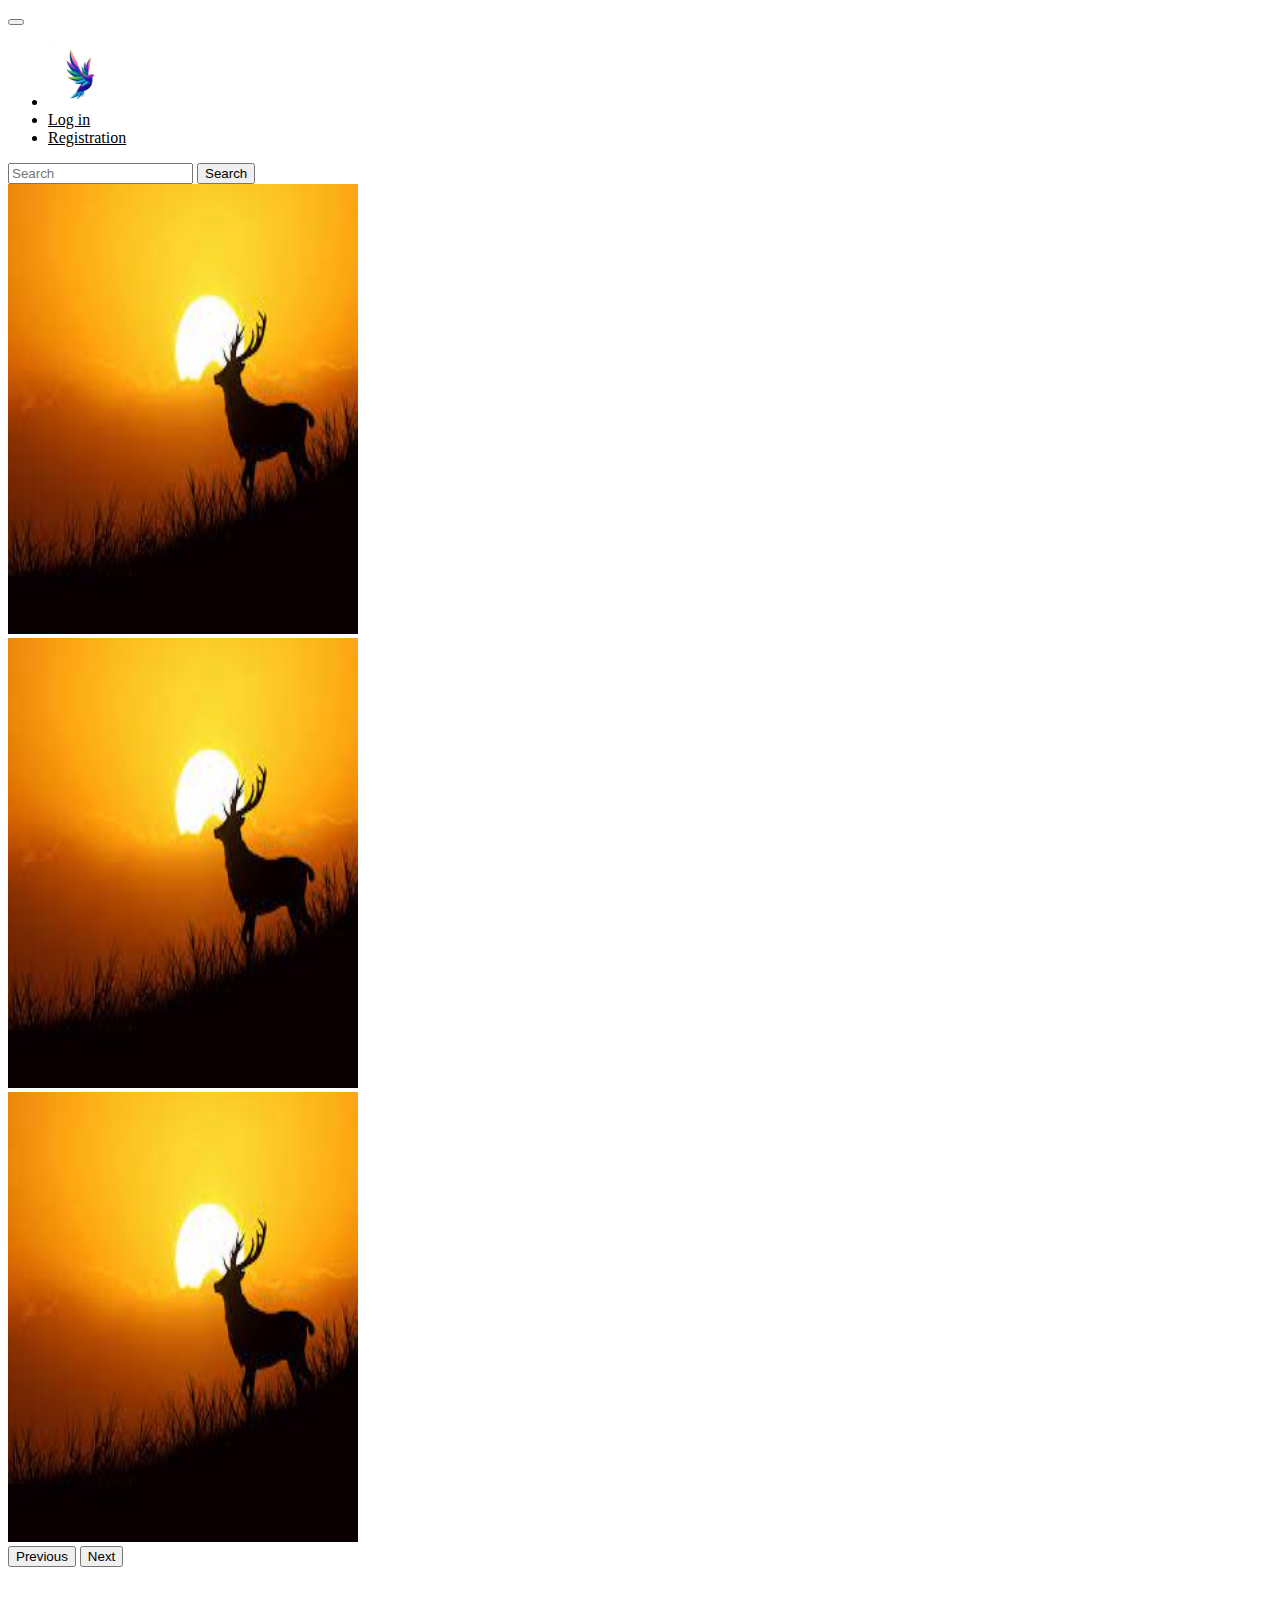
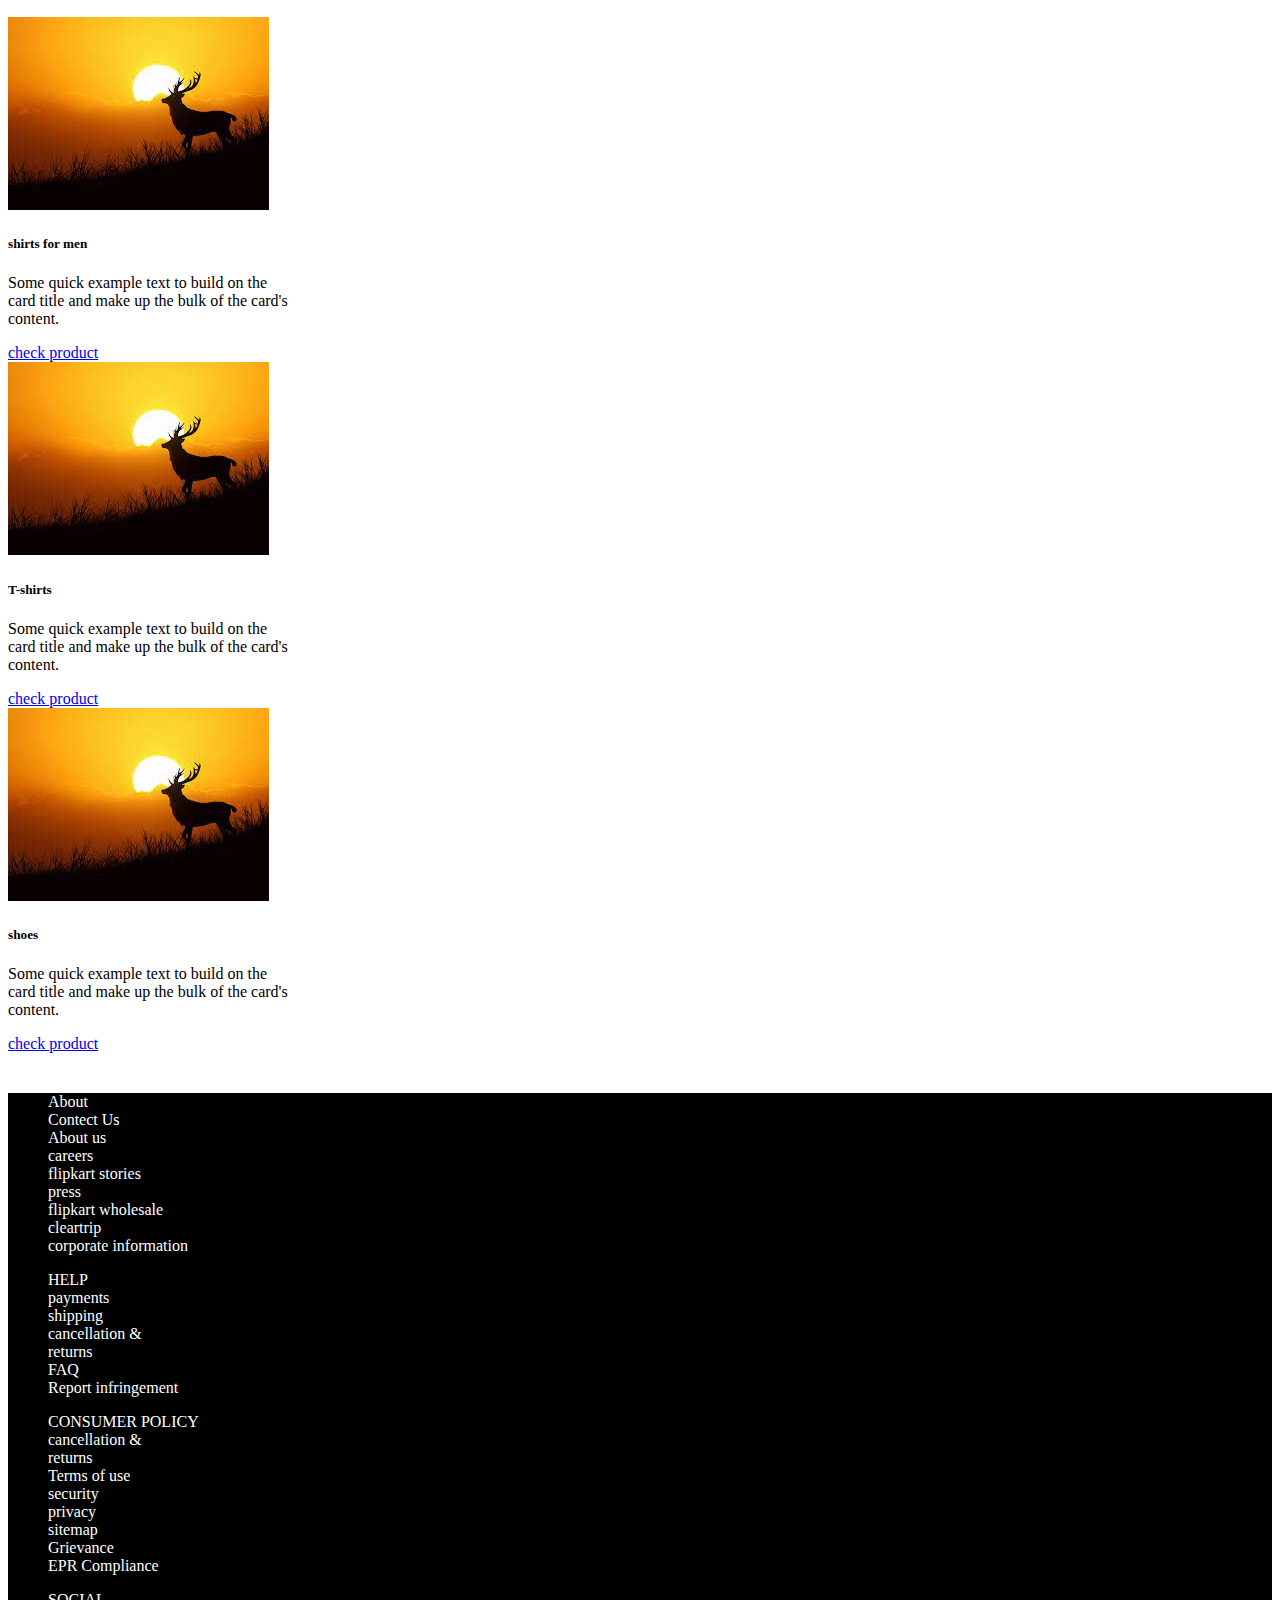
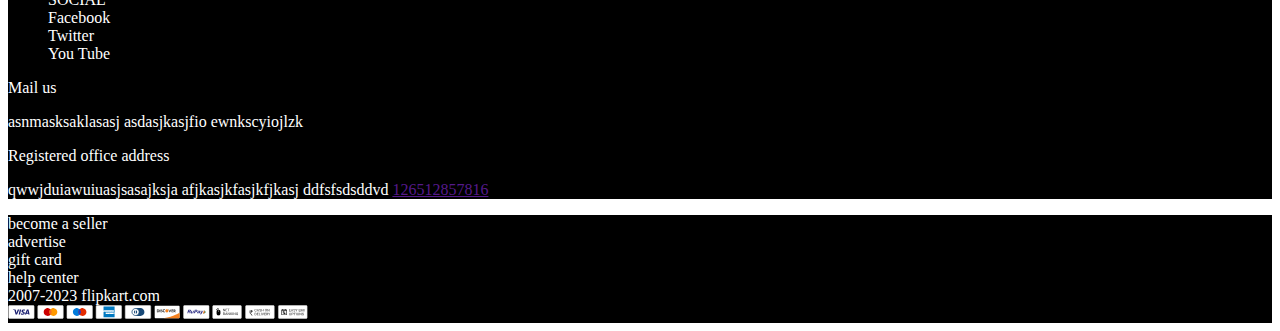
<file: index.html>
<!DOCTYPE html>
<html lang="en">

<head>
    <meta charset="UTF-8">
    <meta name="viewport" content="width=device-width, initial-scale=1">
    <title>Boostrap site</title>
    <link href="https://cdn.jsdelivr.net/npm/bootstrap@5.2.2/dist/css/bootstrap.min.css" rel="stylesheet"
        integrity="sha384-T3c6CoIi6uLrA9TneNEoa7RxnatzjcDSCmG1MXxSR1GAsXEV/Dwwykc2MPK8M2HN" crossorigin="anonymous">
    <link rel="stylesheet" href="style.css">
</head>




<body>

    <nav class="navbar navbar-expand-lg bg-light">
        <div class="container-fluid">
            <a class="navbar-brand" href="#"></a>
            <button class="navbar-toggler" type="button" data-bs-toggle="collapse"
                data-bs-target="#navbarSupportedContent" aria-controls="navbarSupportedContent" aria-expanded="false"
                aria-label="Toggle navigation">
                <span class="navbar-toggler-icon"></span>
            </button>
            <div class="collapse navbar-collapse" id="navbarSupportedContent">
                <ul class="navbar-nav me-auto mb-2 mb-lg-0">
                    <li class="nav-item">
                       <a href="index.html"><img src="bird-colorful-gradient-design-vector_343694-2506.avif" height="65px" width="65px" alt="">
                    </li>
                    <li class="nav-item">
                        <a style="color: black;" class="nav-link active" aria-current="page" href="signin.html">Log in</a>
                    </li>
                    <li class="nav-item">
                        <a style="color: black;" class="nav-link" href="form.html">Registration</a>
                    </li>
                    <!-- <li class="nav-item dropdown">
                        <a class="nav-link dropdown-toggle" href="#" role="button" data-bs-toggle="dropdown"
                            aria-expanded="false">
                            products
                        </a>
                        <ul class="dropdown-menu">
                            <li><a class="dropdown-item" href="#">Men's wear</a></li>
                            <li><a class="dropdown-item" href="#">Women's wear</a></li>
                            <li>
                                <hr class="dropdown-divider">
                            </li>
                            <li><a class="dropdown-item" href="#">other products</a></li>
                        </ul>
                    </li>
                    <li class="nav-item">
                        <a class="nav-link disabled">details</a>
                    </li> -->
                </ul>
                <form class="d-flex" role="search">
                    <input class="form-control me-2" type="search" placeholder="Search" aria-label="Search">
                    <button class="btn btn-outline-success" type="submit">Search</button>
                </form>
            </div>
        </div>
    </nav>


    <div id="carouselExampleControls" class="carousel slide" data-bs-ride="carousel">
        <div class="carousel-inner" >
            <div class="carousel-item active">
                <img src="image 1.jpg" width="350px" height="450px" class="d-block w-100" alt="...">
            </div>
            <div class="carousel-item">
                <img src="image 1.jpg" width="350px" height="450px" class="d-block w-100" alt="...">
            </div>
            <div class="carousel-item">
                <img src="image 1.jpg" width="350px" height="450px" class="d-block w-100" alt="...">
            </div>
        </div>
        <button class="carousel-control-prev" type="button" data-bs-target="#carouselExampleControls"
            data-bs-slide="prev">
            <span class="carousel-control-prev-icon" aria-hidden="true"></span>
            <span class="visually-hidden">Previous</span>
        </button>
        <button class="carousel-control-next" type="button" data-bs-target="#carouselExampleControls"
            data-bs-slide="next">
            <span class="carousel-control-next-icon" aria-hidden="true"></span>
            <span class="visually-hidden">Next</span>
        </button>
    </div>
    <div class="container">
        <div class="row" style="margin-top: 50px;">
            <div class="col-md-4">
                <div class="card" style="width: 18rem;">
                    <img src="image 1.jpg" class="card-img-top" alt="...">
                    <div class="card-body">
                        <h5 class="card-title">shirts for men</h5>
                        <p class="card-text">Some quick example text to build on the card title and make up the bulk of
                            the card's content.</p>
                        <a href="#" class="btn btn-primary">check product</a>
                    </div>
                </div>
            </div>
            <div class="col-md-4">
                <div class="card" style="width: 18rem;">
                    <img src="image 1.jpg" class="card-img-top" alt="...">
                    <div class="card-body">
                        <h5 class="card-title">T-shirts</h5>
                        <p class="card-text">Some quick example text to build on the card title and make up the bulk of
                            the card's content.</p>
                        <a href="#" class="btn btn-primary">check product</a>
                    </div>
                </div>
            </div>
            <div class="col-md-4">
                <div class="card" style="width: 18rem;">
                    <img src="image 1.jpg" class="card-img-top" alt="...">
                    <div class="card-body">
                        <h5 class="card-title">shoes</h5>
                        <p class="card-text">Some quick example text to build on the card title and make up the bulk of
                            the card's content.</p>
                        <a href="#" class="btn btn-primary">check product</a>
                    </div>
                </div>
            </div>
        </div>
    </div>
    <div class="container-fluid">
        <div class="row list" style="margin-top: 40px;">
            <div class="col-md-2 text-dec">
                <ul>
                    <li>About</li>
                    <li><a href="">Contect Us</a></li>
                    <li><a href="">About us</a></li>
                    <li><a href="">careers</a></li>
                    <li><a href="">flipkart stories</a></li>
                    <li><a href="">press</a></li>
                    <li><a href="">flipkart wholesale</a></li>
                    <li><a href="">cleartrip</a></li>
                    <li><a href="">corporate information</a></li>

                </ul>
            </div>
            <div class="col-md-2 text-dec">
                <ul>
                    <li>HELP</li>
                    <li><a href="">payments</a></li>
                    <li><a href="">shipping</a></li>
                    <li><a href="">cancellation & <br>returns </a></li>
                    <li><a href="">FAQ</a></li>
                    <li><a href="">Report infringement</a></li>
                </ul>

            </div>
            <div class="col-md-2 text-dec">
                <ul>
                    <li>CONSUMER POLICY</li>
                    <li><a href="">cancellation & <br>returns </a></li>
                    <li><a href="">Terms of use</a></li>
                    <li><a href="">security</a></li>
                    <li><a href="">privacy</a></li>
                    <li><a href="">sitemap</a></li>
                    <li><a href="">Grievance</a></li>
                    <li><a href="">EPR Compliance</a></li>

                </ul>

            </div>
            <div class="col-md-2 text-dec">
                <ul>
                    <li>SOCIAL</li>
                    <li><a href="#">Facebook</a></li>
                    <li><a href="">Twitter</a></li>
                    <li><a href="">You Tube</a></li>
                </ul>

            </div>
            <div class="col-md-2">
                <p>Mail us</p>
                <p>asnmasksaklasasj asdasjkasjfio ewnkscyiojlzk</p>

            </div>
            <div class="col-md-2">
                <p> Registered office address</p>
                <p>qwwjduiawuiuasjsasajksja afjkasjkfasjkfjkasj ddfsfsdsddvd <a href="">126512857816</a></p>

            </div>
        </div>

    </div>
    <div class="container-fluid">
        <div class="row">
            <div class="col-md-2 text"><a href="">
                    become a seller</a>
            </div>
            <div class="col-md-1 text"><a href="">
                    advertise</a>
            </div>
            <div class="col-md-1 text "><a href="">
                    gift card</a>
            </div>
            <div class="col-md-2 text"><a href="">
                    help center</a>
            </div>
            <div class="col-md-3 text">
                2007-2023 flipkart.com
            </div>
            <div class="col-md-3 text">
                <img src="payment-method-c454fb (1).svg" alt="" width="300px">



            </div>


        </div>
    </div>




    <link href="https://cdn.jsdelivr.net/npm/bootstrap@5.2.3/dist/css/bootstrap.min.css" rel="stylesheet"
        integrity="sha384-rbsA2VBKQhggwzxH7pPCaAqO46MgnOM80zW1RWuH61DGLwZJEdK2Kadq2F9CUG65" crossorigin="anonymous">
    <script src="https://cdn.jsdelivr.net/npm/bootstrap@5.2.3/dist/js/bootstrap.bundle.min.js"
        integrity="sha384-kenU1KFdBIe4zVF0s0G1M5b4hcpxyD9F7jL+jjXkk+Q2h455rYXK/7HAuoJl+0I4"
        crossorigin="anonymous"></script>

</body>

</html>
</file>
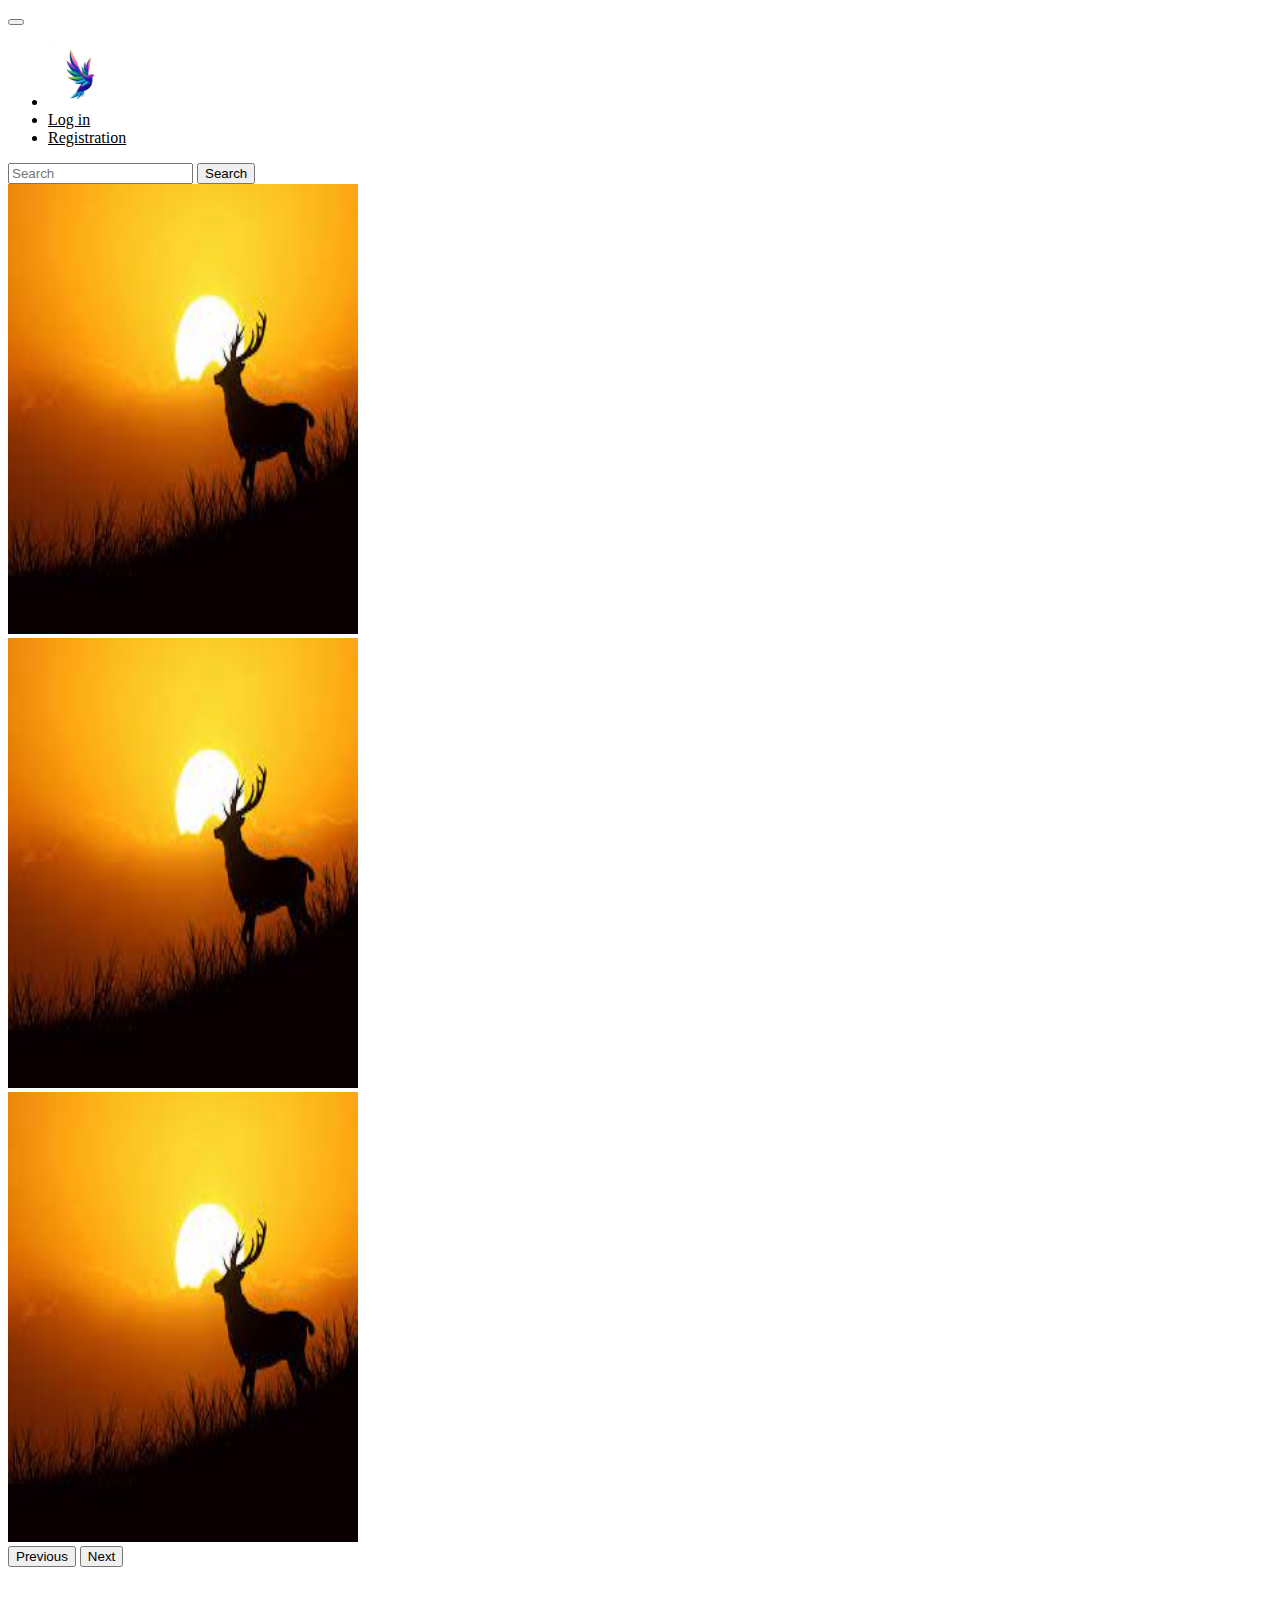
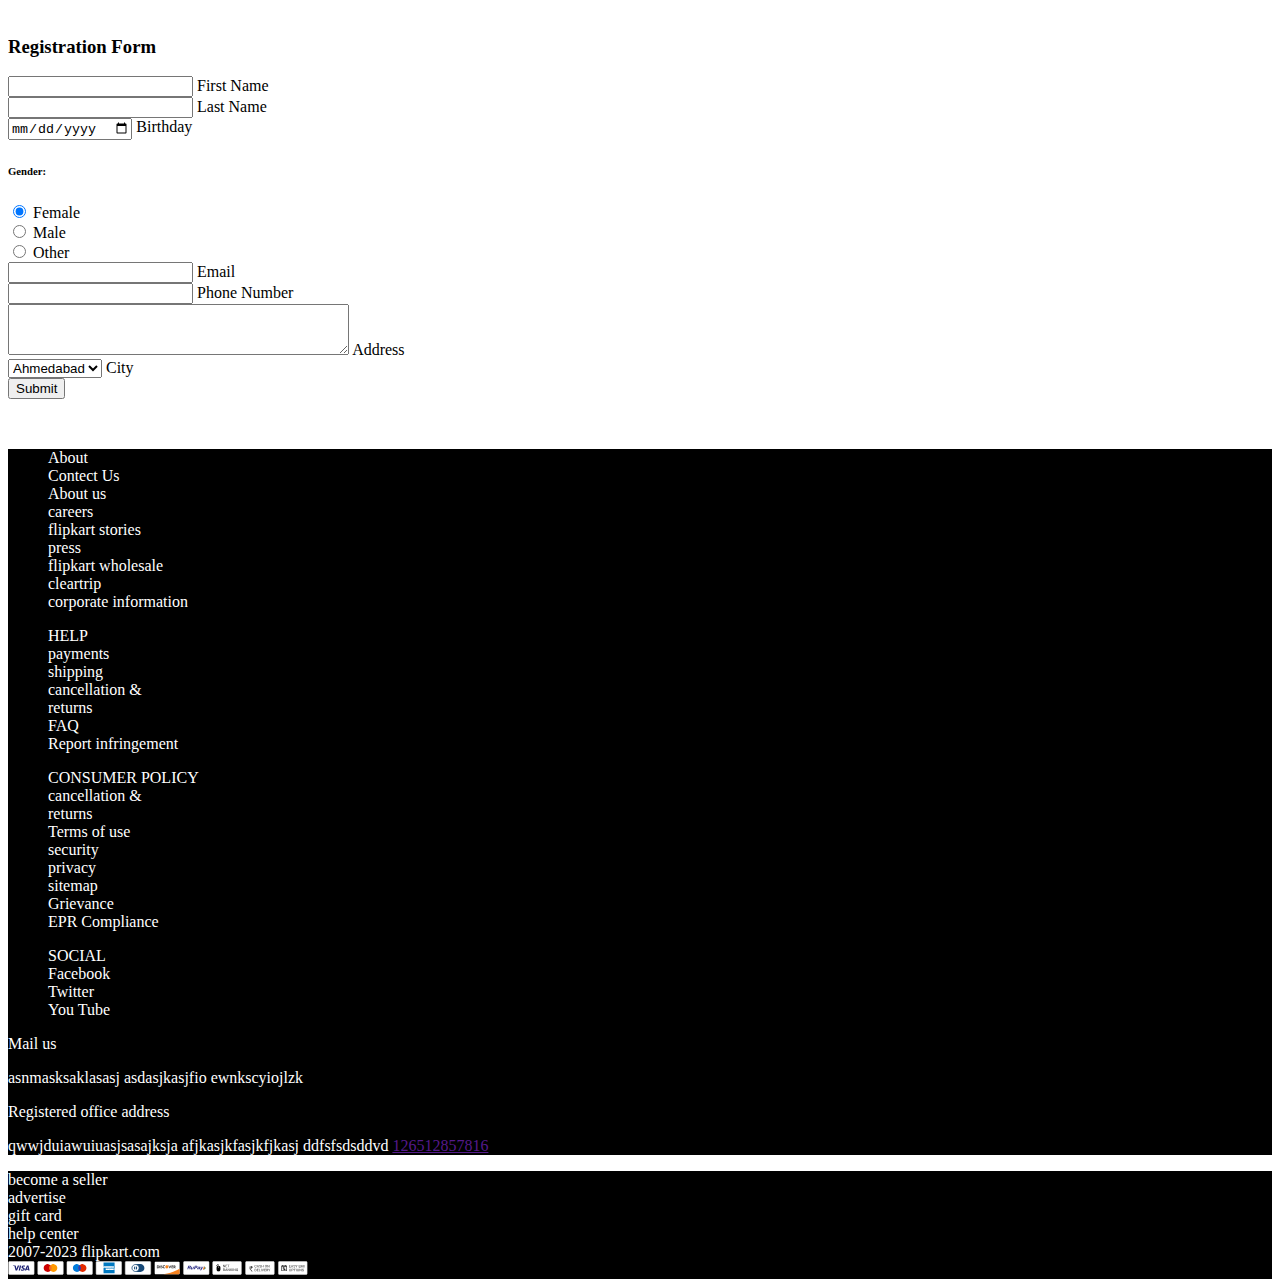
<file: form.html>
<!DOCTYPE html>
<html lang="en">
<head>
    <meta charset="UTF-8">
    <meta name="viewport" content="width=device-width, initial-scale=1.0">
    <title>Document</title>
    <link href="https://cdn.jsdelivr.net/npm/bootstrap@5.0.2/dist/css/bootstrap.min.css" rel="stylesheet" integrity="sha384-EVSTQN3/azprG1Anm3QDgpJLIm9Nao0Yz1ztcQTwFspd3yD65VohhpuuCOmLASjC" crossorigin="anonymous">
</head>
<link rel="stylesheet" href="style.css">
<body>
  <nav class="navbar navbar-expand-lg bg-light">
    <div class="container-fluid">
        <a class="navbar-brand" href="#"></a>
        <button class="navbar-toggler" type="button" data-bs-toggle="collapse"
            data-bs-target="#navbarSupportedContent" aria-controls="navbarSupportedContent" aria-expanded="false"
            aria-label="Toggle navigation">
            <span class="navbar-toggler-icon"></span>
        </button>
        <div class="collapse navbar-collapse" id="navbarSupportedContent">
            <ul class="navbar-nav me-auto mb-2 mb-lg-0">
                <li class="nav-item">
                   <a href="index.html"><img src="bird-colorful-gradient-design-vector_343694-2506.avif" height="65px" width="65px" alt="">
                </li>
                <li  class="nav-item">
                    <a style="color: black;" class="nav-link active" aria-current="page" href="signin.html">Log in</a>
                </li>
                <li class="nav-item">
                    <a style="color: black;" style="color: black;" class="nav-link" href="form.html">Registration</a>
                </li>
                <!-- <li class="nav-item dropdown">
                    <a class="nav-link dropdown-toggle" href="#" role="button" data-bs-toggle="dropdown"
                        aria-expanded="false">
                        products
                    </a>
                    <ul class="dropdown-menu">
                        <li><a class="dropdown-item" href="#">Men's wear</a></li>
                        <li><a class="dropdown-item" href="#">Women's wear</a></li>
                        <li>
                            <hr class="dropdown-divider">
                        </li>
                        <li><a class="dropdown-item" href="#">other products</a></li>
                    </ul>
                </li>
                <li class="nav-item">
                    <a class="nav-link disabled">details</a>
                </li> -->
            </ul>
            <form class="d-flex" role="search">
                <input class="form-control me-2" type="search" placeholder="Search" aria-label="Search">
                <button class="btn btn-outline-success" type="submit">Search</button>
            </form>
        </div>
    </div>
</nav>

    <div id="carouselExampleControls" class="carousel slide" data-bs-ride="carousel">
      <div class="carousel-inner">
          <div class="carousel-item active">
              <img src="image 1.jpg" width="350px" height="450px" class="d-block w-100" alt="...">
          </div>
          <div class="carousel-item">
              <img src="image 1.jpg" width="350px" height="450px" class="d-block w-100" alt="...">
          </div>
          <div class="carousel-item">
              <img src="image 1.jpg" width="350px" height="450px" class="d-block w-100" alt="...">
          </div>
      </div>
      <button class="carousel-control-prev" type="button" data-bs-target="#carouselExampleControls"
          data-bs-slide="prev">
          <span class="carousel-control-prev-icon" aria-hidden="true"></span>
          <span class="visually-hidden">Previous</span>
      </button>
      <button class="carousel-control-next" type="button" data-bs-target="#carouselExampleControls"
          data-bs-slide="next">
          <span class="carousel-control-next-icon" aria-hidden="true"></span>
          <span class="visually-hidden">Next</span>
      </button>
  </div>

    <section class="gradient-custom">
        <div class="container py-5">
          <div class="row justify-content-center align-items-center h-100">
            <div class="col-12 col-lg-9 col-xl-7">
              <div class="card shadow-2-strong card-registration" style="border-radius: 15px;">
                <div class="card-body p-4 p-md-5">
                  <h3 class="mb-4 pb-2 pb-md-0 mb-md-5">Registration Form</h3>
                  <form>

                    
                    <div class="row">
                      <div class="col-md-6 mb-4 ">
      
                        <div class="form-outline">
                          <input type="text" id="firstName" class="form-control form-control-lg" />
                          <label class="form-label" for="firstName">First Name</label>
                        </div>
      
                      </div>
                      <div class="col-md-6 mb-4">
      
                        <div class="form-outline">
                          <input type="text" id="lastName" class="form-control form-control-lg" />
                          <label class="form-label" for="lastName">Last Name</label>
                        </div>
      
                      </div>
                    </div>
      
                    <div class="row">
                      <div class="col-md-6 mb-4 d-flex align-items-center">
      
                        <div class="form-outline datepicker w-100">
                          <input type="date" class="form-control form-control-lg" id="birthdayDate" />
                          <label for="birthdayDate" class="form-label">Birthday</label>
                        </div>
      
                      </div>
                      <div class="col-md-6 mb-4">
      
                        <h6 class="mb-2 pb-1">Gender: </h6>
      
                        <div class="form-check form-check-inline">
                          <input class="form-check-input" type="radio" name="inlineRadioOptions" id="femaleGender"
                            value="option1" checked />
                          <label class="form-check-label" for="femaleGender">Female</label>
                        </div>
      
                        <div class="form-check form-check-inline">
                          <input class="form-check-input" type="radio" name="inlineRadioOptions" id="maleGender"
                            value="option2" />
                          <label class="form-check-label" for="maleGender">Male</label>
                        </div>
      
                        <div class="form-check form-check-inline">
                          <input class="form-check-input" type="radio" name="inlineRadioOptions" id="otherGender"
                            value="option3" />
                          <label class="form-check-label" for="otherGender">Other</label>
                        </div>
      
                      </div>
                    </div>
      
                    <div class="row">
                      <div class="col-md-6 mb-4 pb-2">
      
                        <div class="form-outline">
                          <input type="email" id="emailAddress" class="form-control form-control-lg" />
                          <label class="form-label" for="emailAddress">Email</label>
                        </div>
      
                      </div>
                      <div class="col-md-6 mb-4 pb-2">
      
                        <div class="form-outline">
                          <input type="tel" id="phoneNumber" class="form-control form-control-lg" />
                          <label class="form-label" for="phoneNumber">Phone Number</label>
                        </div>
      
                      </div>
                    </div>
                    <div class="row">
                      <div class="col-md-12 mb-4 pb-2">
                        
                        
                        <textarea name="" id="" cols="40" rows="3"></textarea>
                        <label for="">Address</label>
                        
                      </div>
                    </div>
      
                    <div class="row">
                      <div class="col-12">
      
                        <select class="select form-control-lg">
                          <option value="1" disabled>select city</option>
                          <option value="2">Ahmedabad</option>
                          <option value="3">delhi</option>
                          <option value="4">mubmbai</option>
                        </select>
                        <label class="form-label select-label">City</label>
      
                      </div>
                    </div>
      
                    <div class="mt-4 pt-2">
                      <input class="btn btn-primary btn-lg" type="submit" value="Submit" />
                    </div>
      
                  </form>
                </div>
              </div>
            </div>
          </div>
        </div>
      </section>
      <div class="abc">
      <div class="container-fluid">
        <div class="row list" style="margin-top: 50px;">
            <div class="col-md-2 text-dec">
                <ul>
                    <li>About</li>
                    <li><a href="">Contect Us</a></li>
                    <li><a href="">About us</a></li>
                    <li><a href="">careers</a></li>
                    <li><a href="">flipkart stories</a></li>
                    <li><a href="">press</a></li>
                    <li><a href="">flipkart wholesale</a></li>
                    <li><a href="">cleartrip</a></li>
                    <li><a href="">corporate information</a></li>

                </ul>
            </div>
            <div class="col-md-2 text-dec">
                <ul>
                    <li>HELP</li>
                    <li><a href="">payments</a></li>
                    <li><a href="">shipping</a></li>
                    <li><a href="">cancellation & <br>returns </a></li>
                    <li><a href="">FAQ</a></li>
                    <li><a href="">Report infringement</a></li>
                </ul>

            </div>
            <div class="col-md-2 text-dec">
                <ul>
                    <li>CONSUMER POLICY</li>
                    <li><a href="">cancellation & <br>returns </a></li>
                    <li><a href="">Terms of use</a></li>
                    <li><a href="">security</a></li>
                    <li><a href="">privacy</a></li>
                    <li><a href="">sitemap</a></li>
                    <li><a href="">Grievance</a></li>
                    <li><a href="">EPR Compliance</a></li>

                </ul>

            </div>
            <div class="col-md-2 text-dec">
                <ul>
                    <li>SOCIAL</li>
                    <li><a href="#">Facebook</a></li>
                    <li><a href="">Twitter</a></li>
                    <li><a href="">You Tube</a></li>
                </ul>

            </div>
            <div class="col-md-2">
                <p>Mail us</p>
                <p>asnmasksaklasasj asdasjkasjfio ewnkscyiojlzk</p>

            </div>
            <div class="col-md-2">
                <p> Registered office address</p>
                <p>qwwjduiawuiuasjsasajksja afjkasjkfasjkfjkasj ddfsfsdsddvd <a href="">126512857816</a></p>

            </div>
        </div>

    </div>
    <div class="container-fluid" >
        <div class="row">
            <div class="col-md-2 text"><a href="">
                    become a seller</a>
            </div>
            <div class="col-md-1 text"><a href="">
                    advertise</a>
            </div>
            <div class="col-md-1 text "><a href="">
                    gift card</a>
            </div>
            <div class="col-md-2 text"><a href="">
                    help center</a>
            </div>
            <div class="col-md-3 text">
                2007-2023 flipkart.com
            </div>
            <div class="col-md-3 text">
                <img src="payment-method-c454fb (1).svg" alt="" width="300px">



            </div>

          </div>
        </div>
    </div>

    <script src="https://cdn.jsdelivr.net/npm/@popperjs/core@2.9.2/dist/umd/popper.min.js" integrity="sha384-IQsoLXl5PILFhosVNubq5LC7Qb9DXgDA9i+tQ8Zj3iwWAwPtgFTxbJ8NT4GN1R8p" crossorigin="anonymous"></script>
<script src="https://cdn.jsdelivr.net/npm/bootstrap@5.0.2/dist/js/bootstrap.min.js" integrity="sha384-cVKIPhGWiC2Al4u+LWgxfKTRIcfu0JTxR+EQDz/bgldoEyl4H0zUF0QKbrJ0EcQF" crossorigin="anonymous"></script>
    
</body>
</html>
</file>
<file: style.css>
.list{
    
    background-color: black;
    color: white;  
    margin-top: 200px;
}
.details{
    
    display: flex;
    
}

.text-dec a{
    text-decoration: none;
    color: white;

}
.text-dec ul{
    list-style: none;
   
}
.text{
    background-color: black;
    color: white;
}
.singin{
    /* overflow: hidden; */
    height: 750px;
}
   

.text a{
    text-decoration: none;
    color: white;
}
.form{
    display: flex;
    flex-direction: row;
}

.py-5{
    overflow: hidden;
    width: 1500px;
    margin-top: 50px;
    margin-bottom: 50px;
}
</file>
